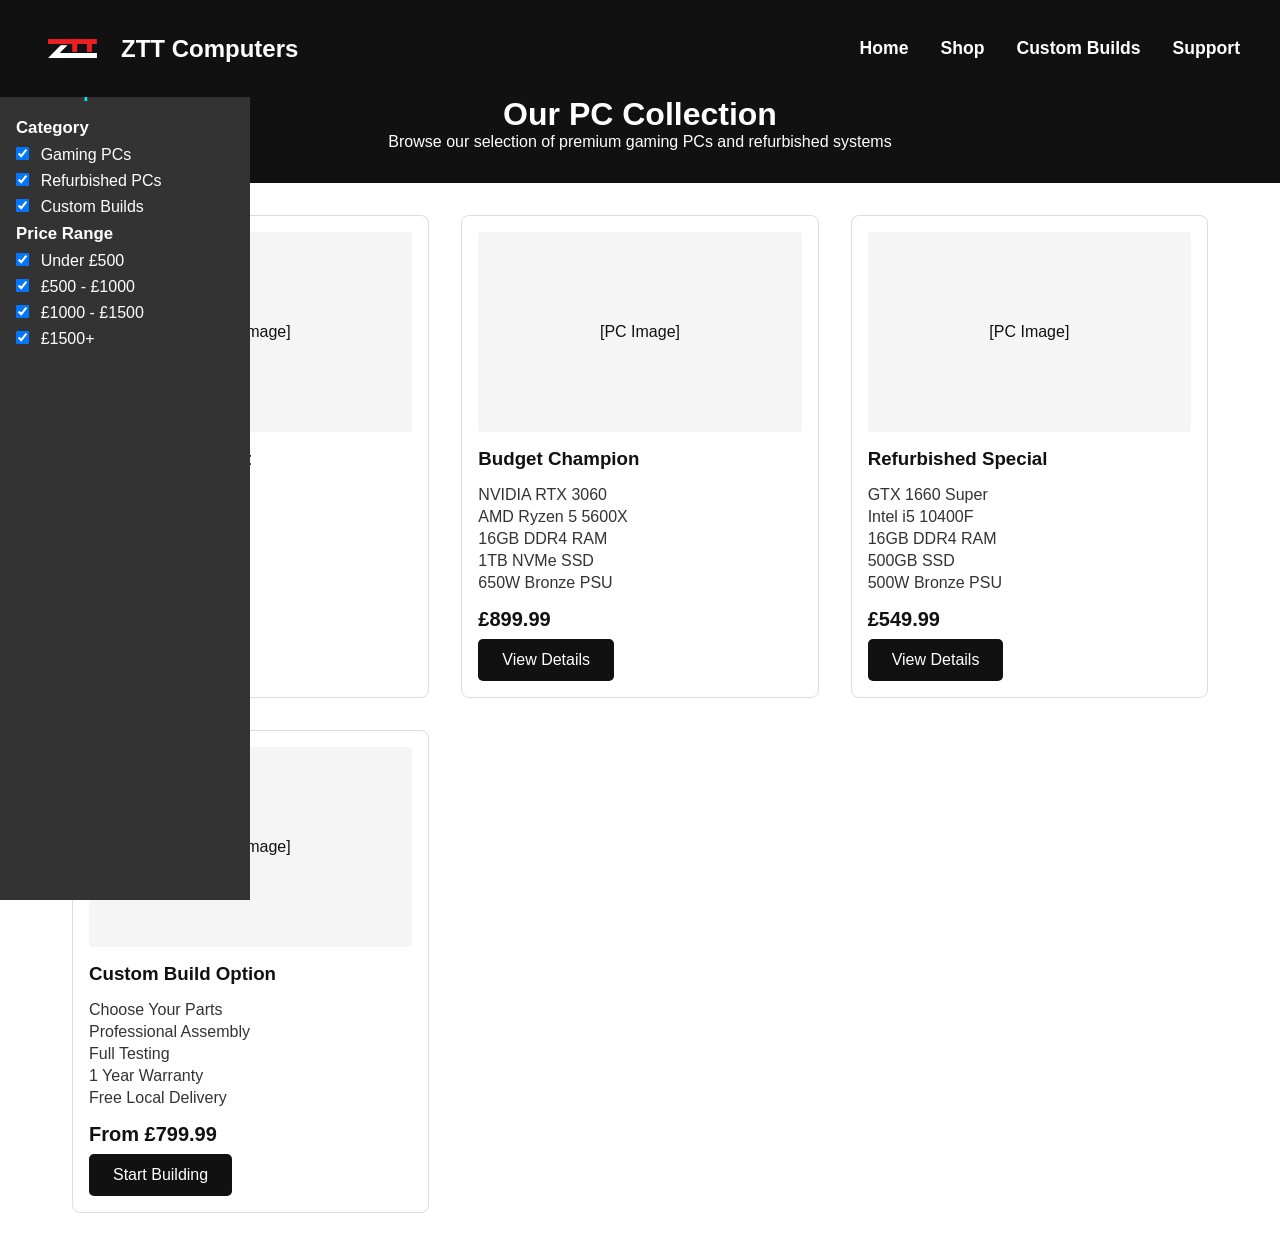
<file: ShopPage.html>
<!DOCTYPE html>
<html lang="en">
<head>
    <meta charset="UTF-8">
    <meta name="viewport" content="width=device-width, initial-scale=1.0">
    <title>Shop - ZTT Computers Southampton</title>
    <link rel="stylesheet" href="css/common.css">
</head>
<body>
    <nav class="navbar">
        <div class="nav-content">
            <a href="index.html" class="logo-container">
                <div class="logo-img">
                    <img src="images/ztt-logo.png" alt="ZTT Computers Logo">
                </div>
                <span class="logo-text">ZTT Computers</span>
            </a>
            <div class="nav-links">
                <a href="index.html">Home</a> 
                <a href="ShopPage.html">Shop</a>
                <a href="BuildHelp.html">Custom Builds</a>
                <a href="SupportPage.html">Support</a>
            </div>
        </div>
    </nav>

    <div class="shop-header">
        <h1>Our PC Collection</h1>
        <p>Browse our selection of premium gaming PCs and refurbished systems</p>
    </div>

    <div class="shop-main">
    <div class="filters">
        <h3>Filter Options</h3>
        <div class="filter-section">
            <h4>Category</h4>
            <div class="filter-option">
                <input type="checkbox" id="gaming" checked>
                <label for="gaming">Gaming PCs</label>
            </div>
            <div class="filter-option">
                <input type="checkbox" id="refurbished" checked>
                <label for="refurbished">Refurbished PCs</label>
            </div>
            <div class="filter-option">
                <input type="checkbox" id="custom" checked>
                <label for="custom">Custom Builds</label>
            </div>
        </div>
        
        <div class="filter-section">
            <h4>Price Range</h4>
            <div class="filter-option">
                <input type="checkbox" id="range1" checked>
                <label for="range1">Under £500</label>
            </div>
            <div class="filter-option">
                <input type="checkbox" id="range2" checked>
                <label for="range2">£500 - £1000</label>
            </div>
            <div class="filter-option">
                <input type="checkbox" id="range3" checked>
                <label for="range3">£1000 - £1500</label>
            </div>
            <div class="filter-option">
                <input type="checkbox" id="range4" checked>
                <label for="range4">£1500+</label>
            </div>
        </div>
    </div>

    <div class="products-container">
        <!-- Gaming PC 1 -->
        <div class="product-card">
            <div class="product-image">
                [PC Image]
            </div>
            <div class="product-details">
                <h3>Pro Gaming Beast</h3>
                <ul class="specs-list">
                    <li>NVIDIA RTX 4070</li>
                    <li>AMD Ryzen 7 7800X</li>
                    <li>32GB DDR5 RAM</li>
                    <li>2TB NVMe SSD</li>
                    <li>850W Gold PSU</li>
                </ul>
                <div class="product-price">£1,799.99</div>
                <a href="#" class="buy-button">View Details</a>
            </div>
        </div>

        <!-- Gaming PC 2 -->
        <div class="product-card">
            <div class="product-image">
                [PC Image]
            </div>
            <div class="product-details">
                <h3>Budget Champion</h3>
                <ul class="specs-list">
                    <li>NVIDIA RTX 3060</li>
                    <li>AMD Ryzen 5 5600X</li>
                    <li>16GB DDR4 RAM</li>
                    <li>1TB NVMe SSD</li>
                    <li>650W Bronze PSU</li>
                </ul>
                <div class="product-price">£899.99</div>
                <a href="#" class="buy-button">View Details</a>
            </div>
        </div>

        <!-- Refurbished PC -->
        <div class="product-card">
            <div class="product-image">
                [PC Image]
            </div>
            <div class="product-details">
                <h3>Refurbished Special</h3>
                <ul class="specs-list">
                    <li>GTX 1660 Super</li>
                    <li>Intel i5 10400F</li>
                    <li>16GB DDR4 RAM</li>
                    <li>500GB SSD</li>
                    <li>500W Bronze PSU</li>
                </ul>
                <div class="product-price">£549.99</div>
                <a href="#" class="buy-button">View Details</a>
            </div>
        </div>

        <!-- Custom Build -->
        <div class="product-card">
            <div class="product-image">
                [PC Image]
            </div>
            <div class="product-details">
                <h3>Custom Build Option</h3>
                <ul class="specs-list">
                    <li>Choose Your Parts</li>
                    <li>Professional Assembly</li>
                    <li>Full Testing</li>
                    <li>1 Year Warranty</li>
                    <li>Free Local Delivery</li>
                </ul>
                <div class="product-price">From £799.99</div>
                <a href="BuildHelp.html" class="buy-button">Start Building</a>
            </div>
        </div>
    </div>
    </div>
</body>
</html>
</file>
<file: css/common.css>
/* common.css - consolidated styles moved from inline CSS */
*,
*::before,
*::after {
  margin: 0;
  padding: 0;
  box-sizing: border-box;
  font-family: Arial, sans-serif;
}

:root {
  --primary-black: #111111;
  --primary-white: #ffffff;
  --accent-gray: #333333;
  --hover-gray: #444444;
  --accent-neon: #00eaff;
}

body {
  background-color: var(--primary-white);
  color: var(--primary-black);
}

/* Navbar / logo */
.navbar {
  background-color: var(--primary-black);
  padding: 1rem 2rem;
  position: fixed;
  width: 100%;
  top: 0;
  z-index: 1000;
}

.nav-content {
  max-width: 1200px;
  margin: 0 auto;
  display: flex;
  justify-content: space-between;
  align-items: center;
}

.logo-container {
  display: flex;
  align-items: center;
  text-decoration: none;
  transition: transform 0.3s ease, filter 0.3s ease;
}

.logo-container:hover {
  transform: scale(1.05);
  filter: drop-shadow(0 0 24px rgba(255, 255, 255, 0.7)) drop-shadow(0 0 48px var(--accent-neon)88);
}

.logo-img {
  width: 65px;
  height: 65px;
  margin-right: 1rem;
  transition: transform 0.3s ease;
}

.logo-img img {
  width: 100%;
  height: 100%;
  object-fit: contain;
}

.logo-text {
  color: var(--primary-white);
  font-size: 1.5rem;
  font-weight: bold;
  transition: color 0.3s ease;
}

.logo-container:hover .logo-text {
  color: #e0e0e0;
}

/* Links and navigation */
.nav-links {
  display: flex;
  gap: 2rem;
}

.nav-links a {
  color: var(--primary-white);
  text-decoration: none;
  font-size: 1.1rem;
  font-weight: bold;
  transition: color 0.3s, transform 0.3s, filter 0.3s;
}

.nav-links a:hover {
  color: #e0e0e0;
  transform: scale(1.08);
  filter: drop-shadow(0 0 16px var(--accent-neon)cc) drop-shadow(0 0 8px rgba(255,255,255,0.35));
}

/* Hero / Featured */
.hero {
  margin-top: 4rem;
  padding: 4rem 2rem;
  background-color: var(--primary-black);
  background-image: url('../images/hero-bg.jpg');
  background-size: cover;
  background-position: center;
  background-blend-mode: overlay;
  color: var(--primary-white);
  text-align: center;
  position: relative;
}

.hero::before {
  content: '';
  position: absolute;
  inset: 0;
  background: rgba(0,0,0,0.6);
  z-index: 1;
}

.hero > * { position: relative; z-index: 2; }
.hero h1 { font-size: 2.5rem; margin-bottom: 1rem; }
.hero p { font-size: 1.2rem; max-width: 800px; margin: 0 auto; }

/* Shared sections */
.featured-section { padding: 4rem 2rem; max-width: 1200px; margin: 0 auto; }
.section-title {
  text-align: center;
  margin-bottom: 2rem;
  font-size: 2rem;
  text-shadow: 0 0 16px var(--accent-neon)cc, 0 0 8px #fff8;
}

/* Products grid */
.products-grid,
.products-container {
  display: grid;
  grid-template-columns: repeat(auto-fit, minmax(300px, 1fr));
  gap: 2rem;
  padding: 1rem;
  max-width: 1200px;
  margin: 0 auto;
}

.product-card {
  border: 1px solid #ddd;
  padding: 1rem;
  border-radius: 8px;
  transition: transform 0.3s, box-shadow 0.3s;
  background-color: var(--primary-white);
}

.product-card:hover {
  transform: translateY(-5px) scale(1.03);
  box-shadow: 0 8px 32px var(--accent-neon)44, 0 0 16px #fff8;
}

.product-image {
  width: 100%;
  height: 200px;
  margin-bottom: 1rem;
  border-radius: 4px;
  overflow: hidden;
  background-color: #f5f5f5;
  display: flex;
  align-items: center;
  justify-content: center;
}

.product-image img {
  width: 100%;
  height: 100%;
  object-fit: cover;
  transition: transform 0.3s;
}

.product-details h3 { margin-bottom: 0.5rem; color: var(--primary-black); }
.product-price { font-size: 1.25rem; font-weight: bold; color: var(--primary-black); margin: 0.5rem 0; }

.buy-button, .cta-button {
  display: inline-block;
  padding: 0.75rem 1.5rem;
  background-color: var(--primary-black);
  color: var(--primary-white);
  text-decoration: none;
  border-radius: 5px;
  transition: background-color 0.3s, box-shadow 0.3s;
  text-align: center;
}

.buy-button:hover, .cta-button:hover { background-color: var(--hover-gray); box-shadow: 0 0 24px 6px var(--accent-neon)cc, 0 0 8px 2px #fff8; }

.specs-list { list-style: none; margin: 1rem 0; }
.specs-list li { margin: 0.25rem 0; color: var(--accent-gray); }

/* ----- Page-specific overrides: Shop, BuildHelp, Support ----- */

/* Shop page layout */
.shop-header {
  margin-top: 4rem;
  padding: 2rem;
  background-color: var(--primary-black);
  color: var(--primary-white);
  text-align: center;
  margin-left: 0;
}

.filters {
  background-color: var(--accent-gray);
  padding: 1rem;
  position: fixed;
  left: 0;
  top: 4rem; /* sits below the navbar */
  height: calc(100vh - 4rem);
  width: 250px;
  color: var(--primary-white);
  overflow-y: auto;
  z-index: 10;
}

.filters h3 { font-size: 1.2rem; margin-bottom: 1rem; color: var(--accent-neon); }
.filter-section h4 { color: #fff; font-size: 1.05rem; margin-bottom: 0.5rem; }
.filter-option { margin: 0.5rem 0; }
.filter-option input[type="checkbox"] { transform: scale(1.0); margin-right: 0.45rem; }

.products-container {
  margin-left: 270px; /* allow space for fixed filters */
  padding: 2rem;
  display: grid;
  grid-template-columns: repeat(auto-fill, minmax(300px, 1fr));
  gap: 2rem;
  max-width: 1200px;
  margin: 0 auto;
}

/* BuildHelp page styles */
.build-header {
  margin-top: 4rem;
  padding: 4rem 2rem;
  background-color: var(--primary-black);
  color: var(--primary-white);
  text-align: center;
}

.build-header h1 { font-size: 2.5rem; margin-bottom: 1rem; }
.build-header p { font-size: 1.2rem; max-width: 800px; margin: 0 auto; }

.build-process { max-width: 1200px; margin: 4rem auto; padding: 0 2rem; }
.process-grid { display: grid; grid-template-columns: repeat(auto-fit, minmax(250px, 1fr)); gap: 2rem; margin-top: 2rem; }
.process-step { text-align: center; padding: 2rem; border: 1px solid #ddd; border-radius: 8px; transition: transform 0.3s; background: var(--primary-white); }
.step-image { width: 200px; height: 200px; margin: 0 auto 1.5rem auto; border-radius: 8px; overflow: hidden; }
.step-image img { width: 100%; height: 100%; object-fit: cover; }
.process-step:hover { transform: translateY(-5px); box-shadow: 0 5px 15px rgba(0,0,0,0.1); }
.process-step h3 { margin: 1rem 0; color: var(--primary-black); }
.step-number { width: 40px; height: 40px; background-color: var(--primary-black); color: var(--primary-white); border-radius: 50%; display:flex; align-items:center; justify-content:center; margin: 0 auto; font-weight:bold; }

.build-options { background-color: var(--accent-gray); color: var(--primary-white); padding: 4rem 2rem; margin-top: 4rem; }
.options-content { max-width: 1200px; margin: 0 auto; }
.options-grid { display: grid; grid-template-columns: repeat(auto-fit, minmax(300px, 1fr)); gap: 2rem; }

/* Support page styles */
.support-header { margin-top: 4rem; padding: 4rem 2rem; background-color: var(--primary-black); color: var(--primary-white); text-align: center; }
.support-header h1 { font-size: 2.5rem; margin-bottom: 1rem; }

.support-options { max-width: 1200px; margin: 2rem auto; padding: 2rem; display: grid; grid-template-columns: repeat(auto-fit, minmax(300px, 1fr)); gap: 2rem; }
.support-card { background-color: var(--primary-white); border: 1px solid #ddd; border-radius: 8px; padding: 2rem; text-align: center; transition: transform 0.3s; }
.support-card:hover { transform: translateY(-5px); box-shadow: 0 5px 15px rgba(0,0,0,0.1); }
.support-icon { width: 80px; height: 80px; margin: 0 auto 1.5rem auto; background-color: var(--accent-gray); border-radius: 50%; display:flex; align-items:center; justify-content:center; }
.support-icon img { width: 40px; height: 40px; object-fit: contain; }

.contact-form { max-width: 600px; margin: 4rem auto; padding: 2rem; background-color: var(--primary-white); border-radius: 8px; box-shadow: 0 2px 10px rgba(0,0,0,0.1); }
.form-group { margin-bottom: 1.5rem; }
.form-group label { display:block; margin-bottom: 0.5rem; color: var(--primary-black); }
.form-group input, .form-group textarea, .form-group select { width: 100%; padding: 0.75rem; border:1px solid #ddd; border-radius:4px; font-size:1rem; }
.form-group textarea { min-height: 150px; resize: vertical; }
.submit-button { background-color: var(--primary-black); color: var(--primary-white); padding: 1rem 2rem; border: none; border-radius: 4px; cursor: pointer; font-size:1rem; transition: background-color 0.3s; }
.submit-button:hover { background-color: var(--hover-gray); }

.faq-section { max-width: 800px; margin: 4rem auto; padding: 2rem; }
.faq-item { margin-bottom: 1.5rem; border: 1px solid #ddd; border-radius: 8px; overflow: hidden; }
.faq-question { padding: 1rem; background-color: var(--primary-black); color: var(--primary-white); cursor: pointer; transition: background-color 0.3s; }
.faq-question:hover { background-color: var(--hover-gray); }
.faq-answer { padding: 1rem; background-color: var(--primary-white); }

.warranty-section { background-color: var(--accent-gray); color: var(--primary-white); padding: 4rem 2rem; margin-top: 4rem; }
.warranty-content { max-width: 800px; margin: 0 auto; }
.warranty-list { list-style: none; margin-top: 2rem; }
.warranty-list li { margin: 1rem 0; padding-left: 1.5rem; position: relative; }
.warranty-list li::before { content: "✓"; position: absolute; left: 0; color: #4CAF50; }

.contact-info { text-align: center; margin-top: 4rem; padding: 2rem; background-color: var(--primary-white); border-radius: 8px; }
.contact-info h3 { margin-bottom: 1rem; }
.contact-method { margin: 1rem 0; }

/* Notification / form helpers */
.form-group input.error { border: 2px solid #ff3860; }
.error-message { color: #ff3860; font-size: 0.85rem; margin-top: 0.25rem; display: none; }
.error-message.show { display: block; }

.notification { position: fixed; top: 20px; right: 20px; padding: 15px 25px; border-radius: 5px; color: white; font-weight: bold; transform: translateX(200%); transition: transform 0.3s ease-in-out; z-index: 1001; }
.notification.success { background-color: #4CAF50; }
.notification.error { background-color: #ff3860; }
.notification.show { transform: translateX(0); }

/* small utility */
.text-center { text-align: center; }
</file>
